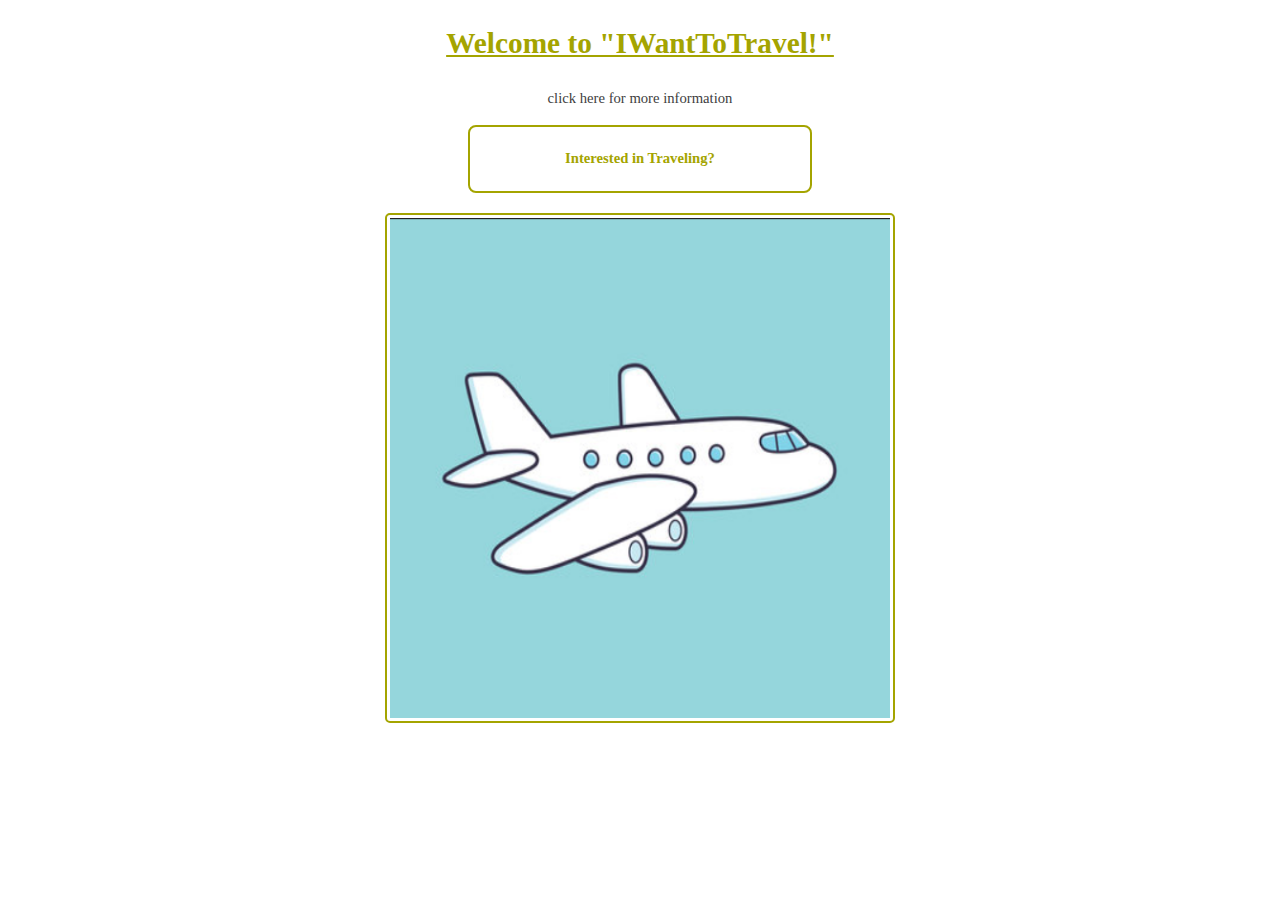
<file: index.html>
<!DOCTYPE html>
<html lang="en">
  <head>
    <meta charset="UTF-8" />
    <meta name="viewport" content="width=device-width, initial-scale=1.0" />
    <title>Homepage</title>
    <link rel="stylesheet" href="index.css" />
  </head>
  <body>
    <header>
      <h1>Welcome to "IWantToTravel!"</h1>

      <p class="text">click here for more information</p>

      <div class="text-box">
        <a href="/destination.html">Interested in Traveling?</a>
      </div>
    </header>

    <main>
      <img src="/airplane.png" alt="airplane" width="500" height="500" />
    </main>
  </body>
</html>
</file>
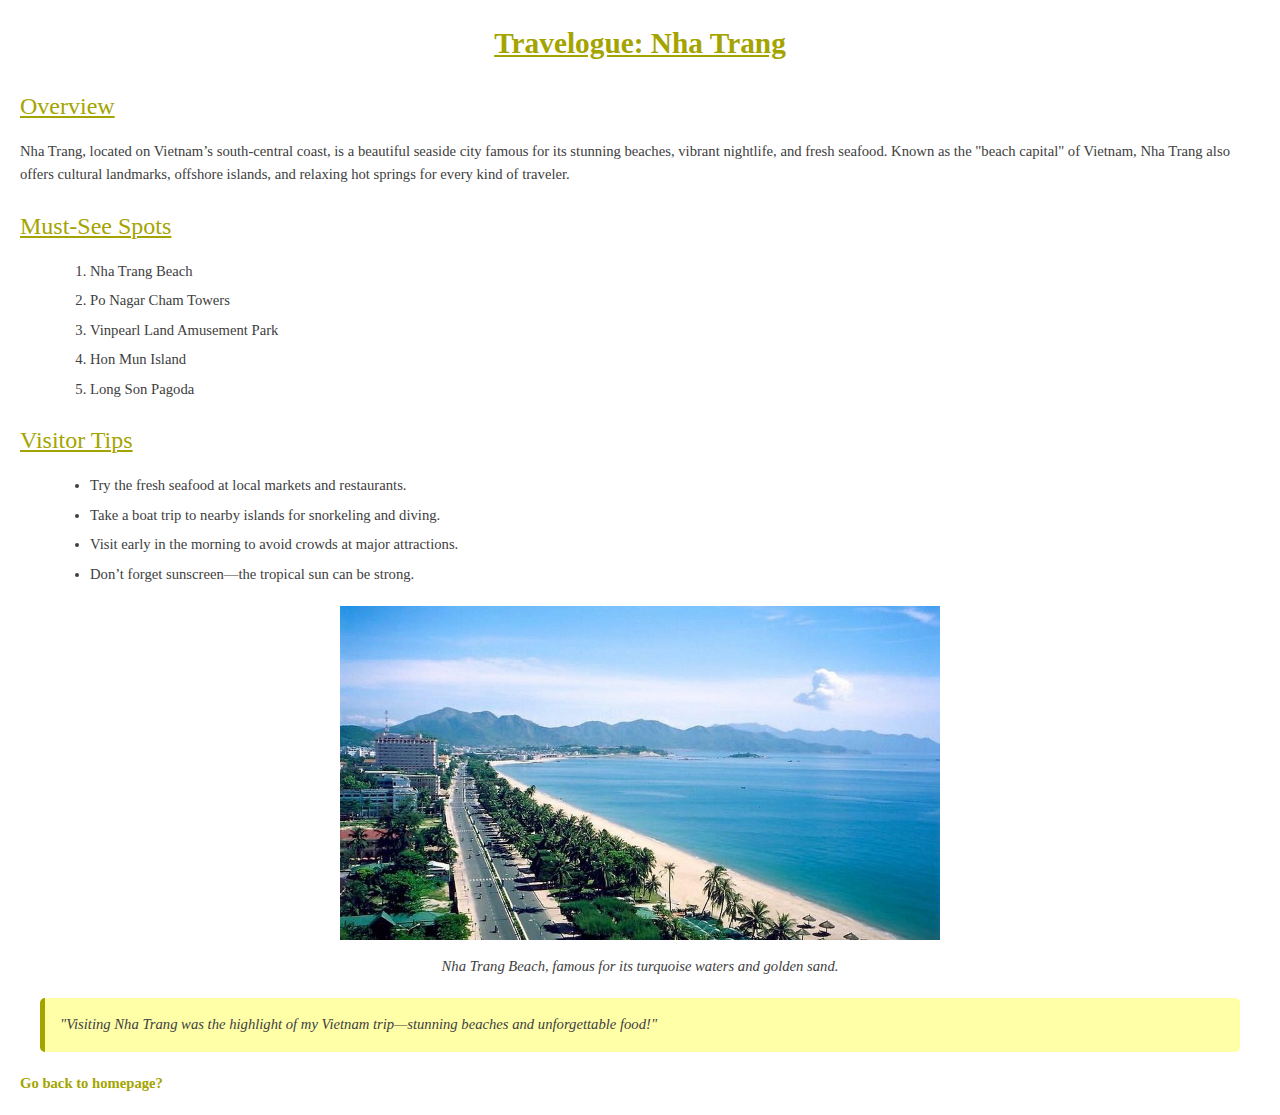
<file: destination.html>
<!DOCTYPE html>
<html lang="en">
  <head>
    <meta charset="UTF-8" />
    <meta name="viewport" content="width=device-width, initial-scale=1.0" />
    <title>Destination - Nha Trang</title>
    <link rel="stylesheet" href="style.css" />
  </head>
  <body>
    <header>
      <h1>Travelogue: Nha Trang</h1>
    </header>

    <main>
      <section>
        <h2>Overview</h2>
        <p>
          Nha Trang, located on Vietnam’s south-central coast, is a beautiful
          seaside city famous for its stunning beaches, vibrant nightlife, and
          fresh seafood. Known as the "beach capital" of Vietnam, Nha Trang also
          offers cultural landmarks, offshore islands, and relaxing hot springs
          for every kind of traveler.
        </p>
      </section>

      <section>
        <h2>Must-See Spots</h2>
        <ol>
          <li>Nha Trang Beach</li>
          <li>Po Nagar Cham Towers</li>
          <li>Vinpearl Land Amusement Park</li>
          <li>Hon Mun Island</li>
          <li>Long Son Pagoda</li>
        </ol>
      </section>

      <section>
        <h2>Visitor Tips</h2>
        <ul>
          <li>Try the fresh seafood at local markets and restaurants.</li>
          <li>Take a boat trip to nearby islands for snorkeling and diving.</li>
          <li>
            Visit early in the morning to avoid crowds at major attractions.
          </li>
          <li>Don’t forget sunscreen—the tropical sun can be strong.</li>
        </ul>
      </section>

      <figure>
        <img src="nhatrang.jpg" alt="Nha Trang Beach in Vietnam" width="600" />
        <figcaption>
          Nha Trang Beach, famous for its turquoise waters and golden sand.
        </figcaption>
      </figure>

      <blockquote>
        "Visiting Nha Trang was the highlight of my Vietnam trip—stunning
        beaches and unforgettable food!"
      </blockquote>

      <p><a href="/index.html">Go back to homepage?</a></p>
    </main>
  </body>
</html>
</file>
<file: index.css>
body {
  background-color: white;
  color: #404040;
  font-family: Georgia, Garamond, serif;
  font-size: 11pt;
  margin: 20px;
  line-height: 1.6;
}

header h1 {
  text-align: center;
  font-size: 22pt;
  font-weight: bold;
  text-decoration: underline;
  color: #a4a400;
  margin-bottom: 20px;
}

a {
  color: #a4a400;
  text-decoration: none;
  font-weight: bold;
}

a:hover {
  text-decoration: underline;
}

.text-box {
  background-color: white;
  width: 300px;
  margin: 0 auto;
  padding: 20px;
  border-radius: 8px;
  border: 2px solid #a4a400;
  text-align: center;
}

.text {
  text-align: center;
}

main {
  border: #404040;
  margin: 20px;
  text-align: center;
}

img {
  border: 2px solid #a4a400;
  border-radius: 5px;
  padding: 3px;
}
</file>
<file: style.css>
/* Body styling */
body {
  background-color: white;
  color: #404040;
  font-family: Georgia, Garamond, serif;
  font-size: 11pt;
  margin: 20px;
  line-height: 1.6;
}

/* Main heading */
header h1 {
  text-align: center;
  font-size: 22pt;
  font-weight: bold;
  text-decoration: underline;
  color: #a4a400;
  margin-bottom: 20px;
}

/* Section headings */
h2 {
  text-align: left;
  font-size: 18pt;
  font-weight: normal;
  text-decoration: underline;
  color: #a4a400;
  margin-top: 20px;
  margin-bottom: 10px;
}

/* Links */
a {
  color: #a4a400;
  text-decoration: none;
  font-weight: bold;
}

a:hover {
  text-decoration: underline;
}

/* Blockquote (testimonial) */
blockquote {
  background-color: #ffffa8;
  font-style: italic;
  margin: 20px;
  padding: 15px;
  border-left: 5px solid #a4a400;
  border-radius: 5px;
}

blockquote strong {
  font-weight: bold;
  color: #404040;
}

/* Lists */
ol,
ul {
  margin-left: 30px;
  margin-bottom: 15px;
}

li {
  margin-bottom: 6px;
}

/* Figure styling */
figure {
  text-align: center;
  margin: 20px 0;
}

figure img {
  max-width: 100%;
  height: auto;
}

figcaption {
  margin-top: 8px;
  font-style: italic;
  color: #404040;
}
</file>
